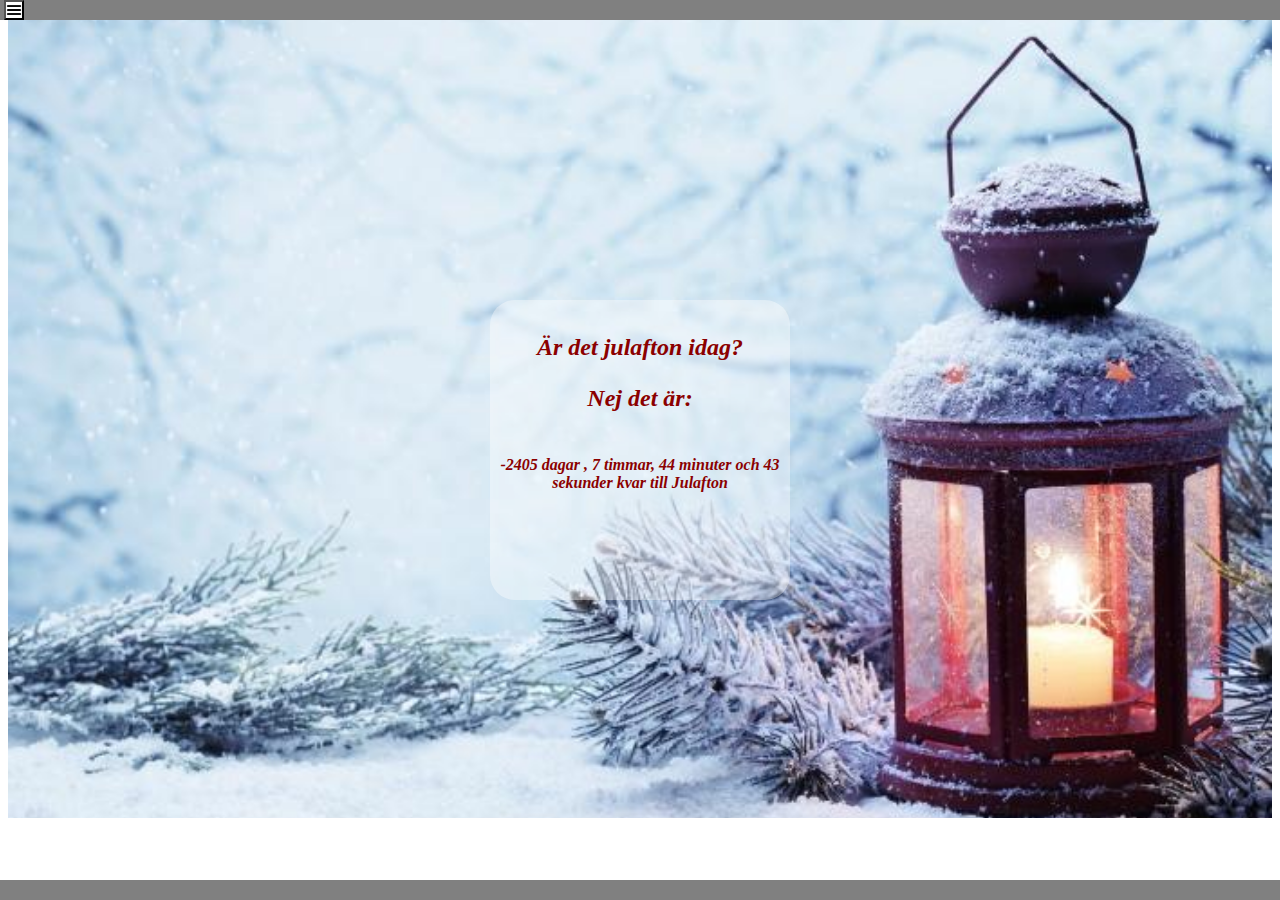
<file: site/index.html>
<!DOCTYPE html>
<html lang="en">
    <head>
        <meta charset="UTF-8">
        <meta name="viewport" content="width=device-width, initial-scale=1.0">
        <link rel="stylesheet" href="css/christmas.css">
        <meta http-equiv="X-UA-Compatible" content="ie=edge">
        <title>Tomten is da maaan xD</title>
        <script src="js/christmas.js"></script>
     <!--   <script src="js/snow.js"></script>-->
    </head>
    <body>
        <div class = "wrapper">
            <div class = "header">
                <div class="dropdown"></div>
                    <button onclick="myFunction()" class="dropbtn"></button>
                    <div id="myDropdown" class="dropdown-content">
                      <a href="Indez2.html">Julklappstips</a>
                      <a href="https://sv.wikipedia.org/wiki/Jultomten" target="_blank">Fakta om tomten</a> 
                      <a href="http://www.spela.se/spel_/ge-tomten-en-spark" target="_blank">Tomtespel</a>
                    </div>
                  </div>
            </div>
            <div class = "main">
                <div class = "christmasStatus" >
                    <div class="border"></div>
                    <div>
                        <div class = "statusTop" >
                            <p>Är det julafton idag?</p>
                            <p>Nej det är:</p>
                        </div>
                        <div id="timer" class="center"></div>
                    </div>
                    <div class="border"></div>
                </div> 
            </div>
            <div class = "footer"></div>
        </div>
    </body>
</html>
</file>
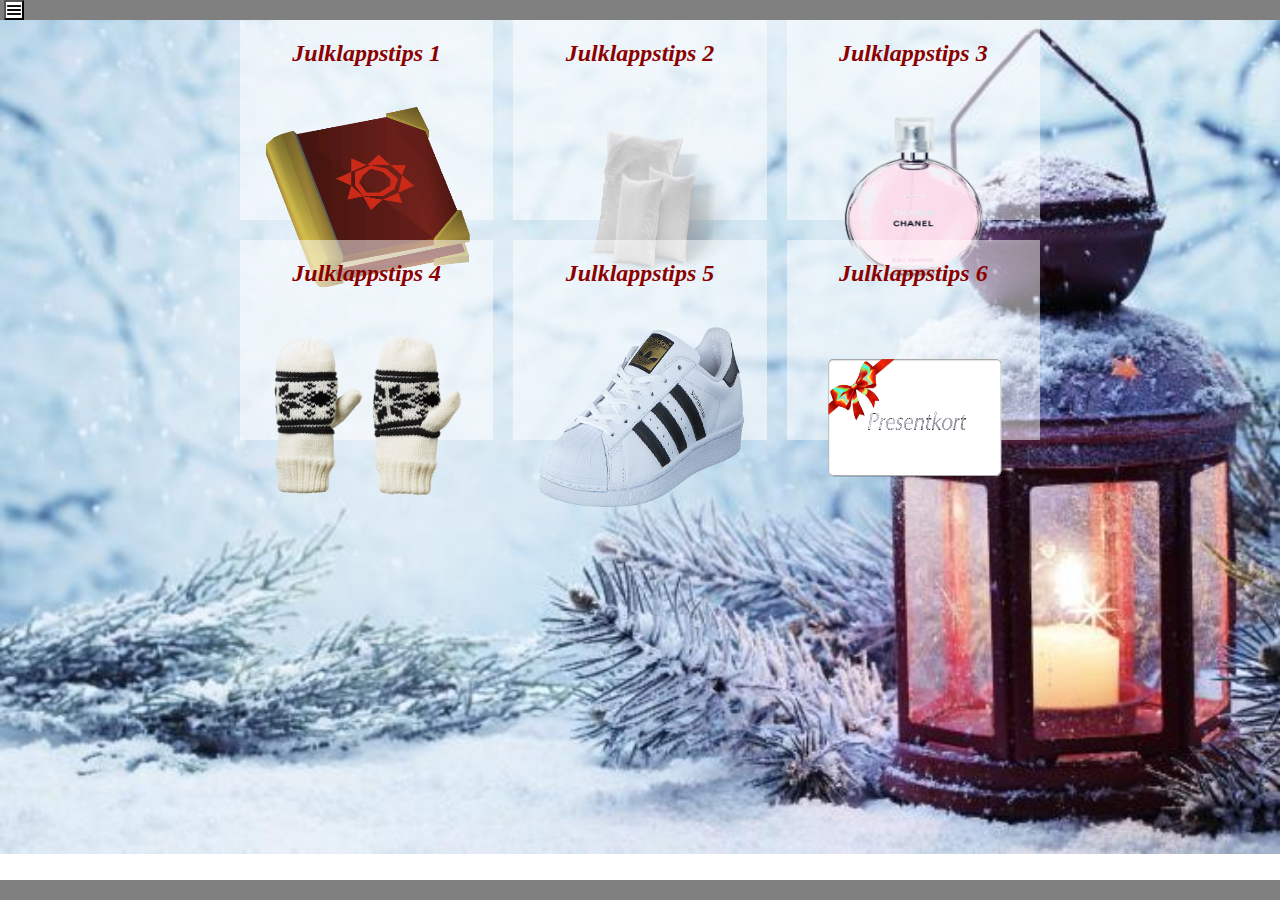
<file: site/Indez2.html>
<!DOCTYPE html>
<html lang="en">
    <head>
        <meta charset="UTF-8">
        <meta name="viewport" content="width=device-width, initial-scale=1.0">
        <link rel="stylesheet" href="css/christmas2.css">
        <meta http-equiv="X-UA-Compatible" content="ie=edge">
        <title>Document</title>
        <script src="js/christmas.js"></script>
        <title>Nalle Puhs Böcker</title>
    </head>
    <body>
            <div class = "wrapper">
                    <div class = "header">
                        <div class="dropdown"></div>
                            <button onclick="myFunction()" class="dropbtn"></button>
                            <div id="myDropdown" class="dropdown-content">
                              <a href="index.html">Startsida</a>
                              <a href="https://sv.wikipedia.org/wiki/Jultomten">Fakta om tomten</a>
                              <a href="http://www.spela.se/spel_/ge-tomten-en-spark">Tomtespel</a>
                            </div>
                          </div>
                          <div class = "footer"></div>
    
        
        </div>
        <div class="background">
            <div class="container">
                <div class="box">
                    <div class="text">
                        <h2>Julklappstips 1</h2>
                    </div>
                    <div class="pic">
                            <img src= "images/julklappstips1.png" alt="julklappstips1"/>
                    </div>
                    
                </div>
                <div class="box">
                        <div class="text">
                                <h2>Julklappstips 2</h2>
                            </div>
                    <div class="pic">
                        <img src= "images/julklappstips4.png" alt="julklappstips 4" />
                    </div>

        
                </div>
                <div class="box">
                        <div class="text">
                                <h2>Julklappstips 3</h2>
                            </div>
                    <div class="pic">
                        <img src= "images/julklappstips3.png" alt="julklappstips 3"/>
                    </div>
                    
                </div>
                <div class="box">
                        <div class="text">
                                <h2>Julklappstips 4</h2>
                            </div>
                    <div class="pic">
                        <img src= "images/julklappstips2.png" alt = "julklappstips 2"/>
                    </div>
                    
                </div>
                <div class="box">
                        <div class="text">
                                <h2>Julklappstips 5</h2>
                            </div>
                    <div class="pic">
                            <div class="pic">
                                    <a href= "https://www.adidas.se/superstar-shoes/C77124.html" target="_blank">    
                                        <img src= "images/julklappstips5.jpg" alt = "julklappstips 5"/>
                                    </a>    
                            </div>
                    </div>
                    
                </div>
                <div class="box">
                        <div class="text">
                                <h2>Julklappstips 6</h2>
                            </div>
                    <div class="pic">
                            <img src= "images/julklappstips6.png" alt = "julklappstips 6"/>
                    </div>
                    
                </div>
            </div>
        </div>  
    </body>
    </html>
</file>
<file: site/css/christmas.css>
.wrapper {
    font-family: 'Gill Sans';
    height: 100%;
}

.header {
    height: 20px;
    background-color: gray;
    position: fixed; 
    left: 0;
    top: 0;
    width: 100%;
}

.footer {
    height: 20px;
    background-color: gray;
    position: fixed; 
    left: 0;
    bottom: 0;
    width: 100%;
}
/*
.christmasStatus {
    grid-template-columns: 25% 50% 25%;
    height: 400px; 
    border: 8px solid green;
    background:rgba(255,255,255,0.4);
    border-radius: 25px;

}   
*/
.christmasStatus { /*Hamnar i mitten*/
    margin: 0 auto;
    width: 300px;
    position: absolute;
    top: 50%; left: 50%;
    transform: translate(-50%,-50%);
    height: 300px;
    background:rgba(255,255,255,0.4);
    border-radius: 25px;
}
.main {
 background-image: url("../images/christmas-lantern-tapet-2427_L.jpg");
 background-repeat: no-repeat;
 background-size: cover;
 height: 90vh;
 color: darkred;
font-style: italic;
font-weight: bold;
text-align: center;


}

.border {
    width: 25%;
}

.statusTop {
    font-size: 150%;
    padding-top: 10px;
    padding-bottom: 20px;

}

.dropbtn {
    height: 20px;
    width: 20px; 
    background-image: url("../images/ladda ned.png");
    background-size: cover; 
}

.dropbtn:hover, .dropbtn:focus {
  background-color: #2980B9;
}

.dropdown {
  position: relative;
  display: inline-block;
}

.dropdown-content {
  display: none;
  position: absolute;
  background-color: #f1f1f1;
  min-width: 160px;
  box-shadow: 0px 8px 16px 0px rgba(0,0,0,0.2);
  z-index: 1;
}

.dropdown-content a {
  color: black;
  padding: 12px 16px;
  text-decoration: none;
  display: block;
}


.dropdown-content a:hover {background-color: #ddd}


.show {display:block;}
</file>
<file: site/css/christmas2.css>
body{
    height: 100%;
    width: 100%;
    margin: 0;
    background-image: url("../images/christmas-lantern-tapet-2427_L.jpg");
    background-size: cover; 
    background-repeat: no-repeat;

}

h2{
    color: darkred;
    font-style: italic;
    font-weight: bold;
    text-align: center;
}

.maintoolbar{
display: flex;
grid-template-columns: 1fr,1fr,1fr;
grid-template-rows: 50px;
}

.header {
    height: 20px;
    background-color: gray;
    position: fixed; 
    left: 0;
    top: 0;
    width: 100%;
}
.footer {
    height: 20px;
    background-color: gray;
    position: fixed; 
    left: 0;
    bottom: 0;
    width: 100%;
}

.green {
background-color:lightgreen;
}
.text {
width:100%;
align-content: center;
}

.pic {
/*box-sizing: border-box;*/
margin: auto;
height: 25vh;
width: 20vw;
transition: transform .2s;
}

.pic img {
display: block;
/* max-width: 100px;
max-height: 120px;*/
display: block;
margin-left: auto;
margin-right: auto;
margin-top: 20px;
width: 80%;
height: 80%;
}

.pic:hover {
-ms-transform: scale(1.5); /* IE 9 */
-webkit-transform: scale(1.5); /* Safari 3-8 */
transform: scale(1.5); 
}
/* fÃ¶r mobil */ 
.background {
height: 100%;
padding-top: 20px;
padding-left: 20px;
padding-right: 20px;
}
.container {
    max-width: 800px;
    margin: 0 auto;
    display: grid;
    grid-template-columns: repeat(auto-fit, minmax(200px, 1fr));
    grid-template-rows: repeat(2, 200px);
    grid-row-gap: 20px;
    grid-column-gap: 20px;
}
.box {
    background:rgba(255,255,255,0.5);
}
.dropbtn {
    height: 20px;
    width: 20px; 
    background-image: url("../images/ladda ned.png");
    background-size: cover;

}

.dropbtn:hover, .dropbtn:focus {
  background-color: #2980B9;
}

.dropdown {
  position: relative;
  display: inline-block;
}

.dropdown-content {
  display: none;
  position: absolute;
  background-color: #f1f1f1;
  min-width: 160px;
  box-shadow: 0px 8px 16px 0px rgba(0,0,0,0.2);
  z-index: 1;
}

.dropdown-content a {
  color: black;
  padding: 12px 16px;
  text-decoration: none;
  display: block;
}


.dropdown-content a:hover {background-color: #ddd}


.show {display:block;}
</file>
